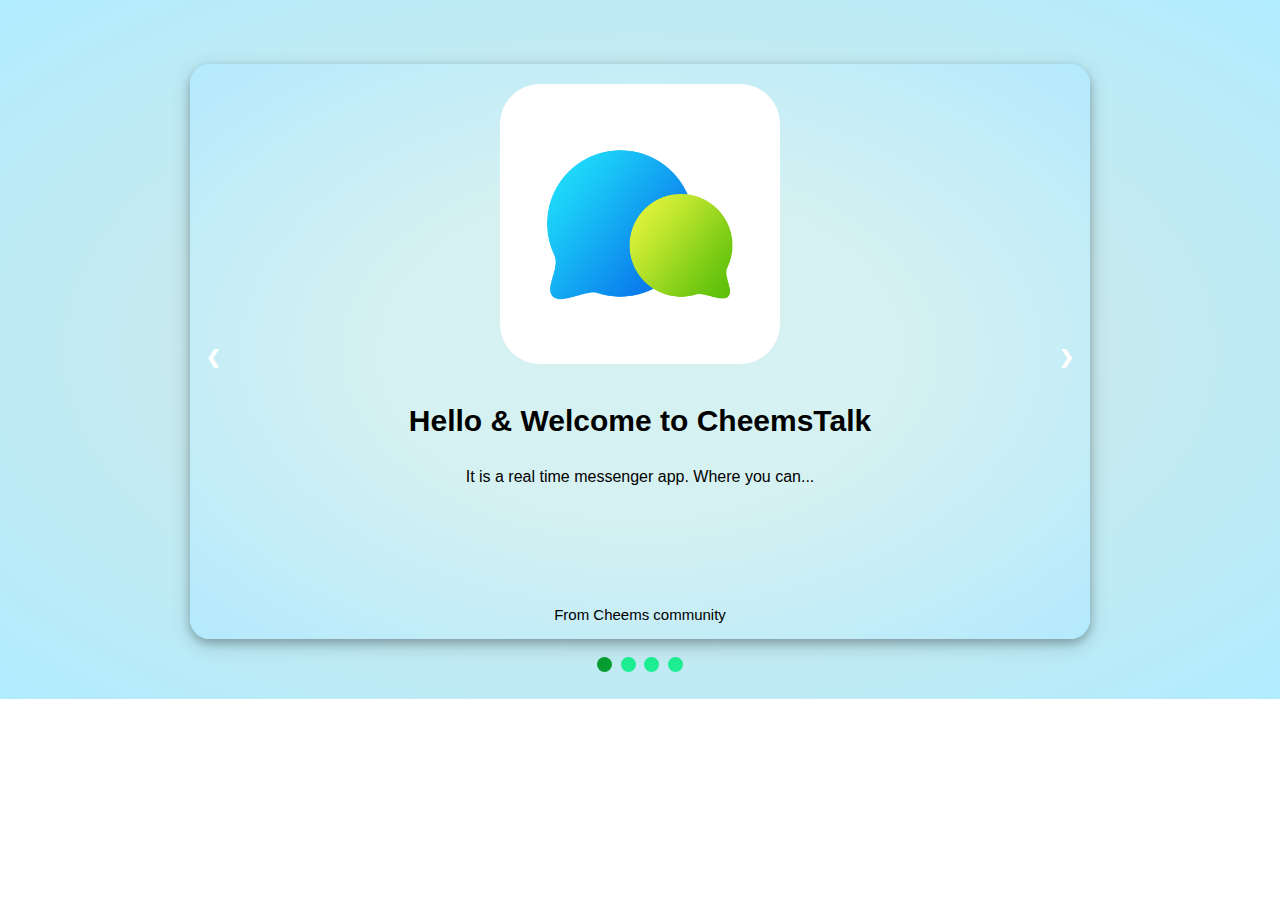
<file: intro.html>
<!DOCTYPE html>
<html lang="en">
<head>
    <meta charset="UTF-8">
    <meta http-equiv="X-UA-Compatible" content="IE=edge">
    <meta name="viewport" content="width=device-width, initial-scale=1.0">
    <title>Document</title>
    <style>
        * {
            box-sizing: border-box;
          }
          body {
            font-family: Verdana, sans-serif;
            margin: 0;
          }
          .mySlides {
            display: none;
          }
          img {
            vertical-align: middle;
          }
          body {
            /* background: linear-gradient(#5fd1e7 5%,#18BFF5 5%); */
            background-image: radial-gradient(#c7eaee 50%, #b1ecff);
            background-repeat: no-repeat;
            background-size: cover;
            min-height: 635px;
            height: 635px;
          }
          /*    linear-gradient(#D3ED35, #74C912 )
                /* Slideshow container */
          .slideshow-container {
            max-width: 1000px;
            position: relative;
            width: 900px;
            margin: auto;
            margin-top: 5%;
            box-shadow: 0 4px 8px 0 rgba(0, 0, 0, 0.2),
              0 6px 20px 0 rgba(0, 0, 0, 0.19);
            border-radius: 20px;
            background: radial-gradient(#d6f1f1 40%, #b4e9fd);
          }
          img {
            border-radius: 50px;
            padding: 10px;
          }
          /* Next & previous buttons */
          .prev,
          .next {
            cursor: pointer;
            position: absolute;
            top: 50%;
            width: auto;
            padding: 16px;
            margin-top: -22px;
            color: white;
            font-weight: bold;
            font-size: 18px;
            transition: 0.6s ease;
            border-radius: 0 3px 3px 0;
            user-select: none;
          }
        
          /* Position the "next button" to the right */
          .next {
            right: 0;
            border-radius: 3px 0 0 3px;
          }
        
          /* On hover, add a black background color with a little bit see-through */
          .prev:hover,
          .next:hover {
            background-color: rgba(0, 0, 0, 0.8);
          }
        
          /* Caption text */
          .text {
            color: #f2f2f2;
            font-size: 15px;
            padding: 8px 12px;
            position: absolute;
            bottom: 8px;
            width: 100%;
            text-align: center;
          }
        
          /* The dots/bullets/indicators */
          .dot {
            cursor: pointer;
            height: 15px;
            width: 15px;
            margin: 0 2px;
            background-color: rgb(29, 238, 147);
            border-radius: 50%;
            display: inline-block;
            transition: background-color 0.6s ease;
          }
        
          .active,
          .dot:hover {
            background-color: #089d32;
          }
        
          /* Fading animation */
          .fade {
            -webkit-animation-name: fade;
            -webkit-animation-duration: 1.5s;
            animation-name: fade;
            animation-duration: 1.5s;
          }
          .text {
            color: black;
          }
        
          @-webkit-keyframes fade {
            from {
              opacity: 0.4;
            }
            to {
              opacity: 1;
            }
          }
        
          @keyframes fade {
            from {
              opacity: 0.4;
            }
            to {
              opacity: 1;
            }
          }
        
          /* On smaller screens, decrease text size */
          @media only screen and (max-width: 300px) {
            .prev,
            .next,
            .text {
              font-size: 14px;
            }
          }
          #gettingStarted {
            color: #089d32;
            background-color: white;
            border: 1px solid #089d32 ;
            border-radius: 25px;
            font-size: 20px;
            font-weight: 300;
            width: 200px;
            max-width: 200px;
            min-width: 200px;
            padding: 10px;
           
          }
        
          #gettingStarted:hover{
            color: white;
            background-color: #089d32;
             font-weight: 400;
            box-shadow: 0 0 15px #2ba805;
            cursor: pointer;
            text-shadow: 0 0 1px #0fa414, 0 0 10px #fcfcff;
            transition: transform 2;
            transform: translate(5px,5px);
          }
    </style>
</head>
<body>
    <div class="slideshow-container">
        <div class="mySlides fade">
            <div style="width: 100%; height: 575px; text-align: center;" >
                <img src="logo.png" alt="chat with friends" height="300px" width="300px" style="margin-top: 10px;">
                <p style="font-size: 30px; font-weight:600;">
                   Hello & Welcome to CheemsTalk
                </p>
                <p>
                    It is a real time messenger app. Where you can...
                </p>
           </div>
           <div class="text">From Cheems community</div>
     </div>
        <div class="mySlides fade">
             <div style="width: 100%; height: 575px; text-align: center;" >
                 <img src="teen-friends-chat-on-phone-friendly-vector-120892071.jpg" alt="chat with friends" height="400px" width="400px">
                <p class="notes">
                    Chat with your friends 
                </p>
            </div>
            <div class="text">From Cheems community</div>
      </div>

      <div class="mySlides fade">
            <div style="width: 100%; height: 575px;text-align: center;">
                <img src="Online_party__Designed_by_pikisuperstar_Freepik_-1200x900-cropped.jpg" alt="listen with your friends" height="400px" width="400px">
                <p class="notes">
                    Listen to your favourite music now with your friends 
                </p>
            </div>
            <div class="text">From Cheems community</div>
      </div>

      <div class="mySlides fade">
            <div style="width: 100%; height: 575px;text-align: center;">
                <img src="happy-people-702x336.jpg" alt="Enjoy" height="400px" width="400px"/>
                <p class="notes">
                    Connect to the world, make friends and enjoy.
                </p>
                <button id="gettingStarted" onclick="posChange()">Get Started</button>
            </div>
            <div class="text">From Cheems community</div>
      </div>

      <a class="prev" id="prevBtn" onclick="plusSlides(-1)">&#10094;</a>
      <a class="next" id="nextBtn" onclick="plusSlides(1)">&#10095;</a>
    </div>
    <br />

    <div style="text-align: center">
      <span class="dot" onclick="currentSlide(1)"></span>
      <span class="dot" onclick="currentSlide(2)"></span>
      <span class="dot" onclick="currentSlide(3)"></span>
      <span class="dot" onclick="currentSlide(4)"></span>
    </div>
  <script>
    function posChange(){
        location.replace("login.html");
      }
       var slideIndex = 1;
       showSlides(slideIndex);
    
       function plusSlides(n) {
         showSlides((slideIndex += n));
       }
    
       function currentSlide(n) {
         showSlides((slideIndex = n));
       }
    
       function showSlides(n) {
         var i;
         var slides = document.getElementsByClassName("mySlides");
         var dots = document.getElementsByClassName("dot");
         if (n > slides.length) {
           slideIndex = 1;
         }
         if (n < 1) {
           slideIndex = slides.length;
         }
         for (i = 0; i < slides.length; i++) {
           slides[i].style.display = "none";
         }
         for (i = 0; i < dots.length; i++) {
           dots[i].className = dots[i].className.replace(" active", "");
         }
         slides[slideIndex - 1].style.display = "block";
         dots[slideIndex - 1].className += " active";
       }
  </script>
</body>
</html>
</file>
